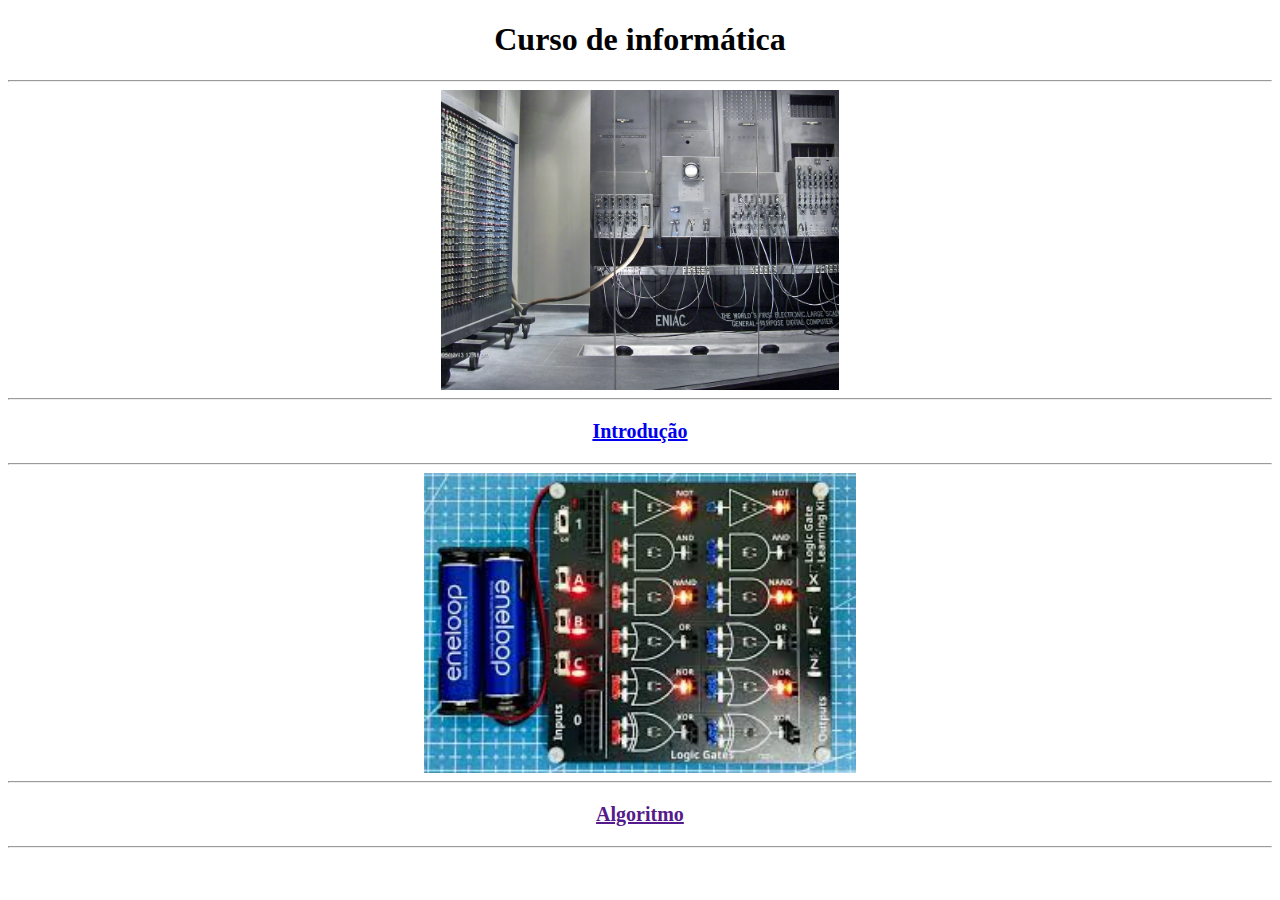
<file: index.html>
<!DOCTYPE html>
<html lang="pt-br">
<head>
    <meta charset="UTF-8">
    <meta name="viewport" content="width=device-width, initial-scale=1.0">
    <title>Curso de informática</title>
    <link rel="stylesheet" href="style.css">
</head>
<body>
    <h1>Curso de informática</h1>
    <hr>
    <img src="eniac-current.webp" alt="" height="300px">
    <hr>
    <h3><a href="index2.html">Introdução</a></h3>
    <hr>
    <img src="images.jfif" alt="" height="300px">
    <hr>
    <h3><a href="">Algoritmo</a></h3>
    <hr>
</body>
</html>
</file>
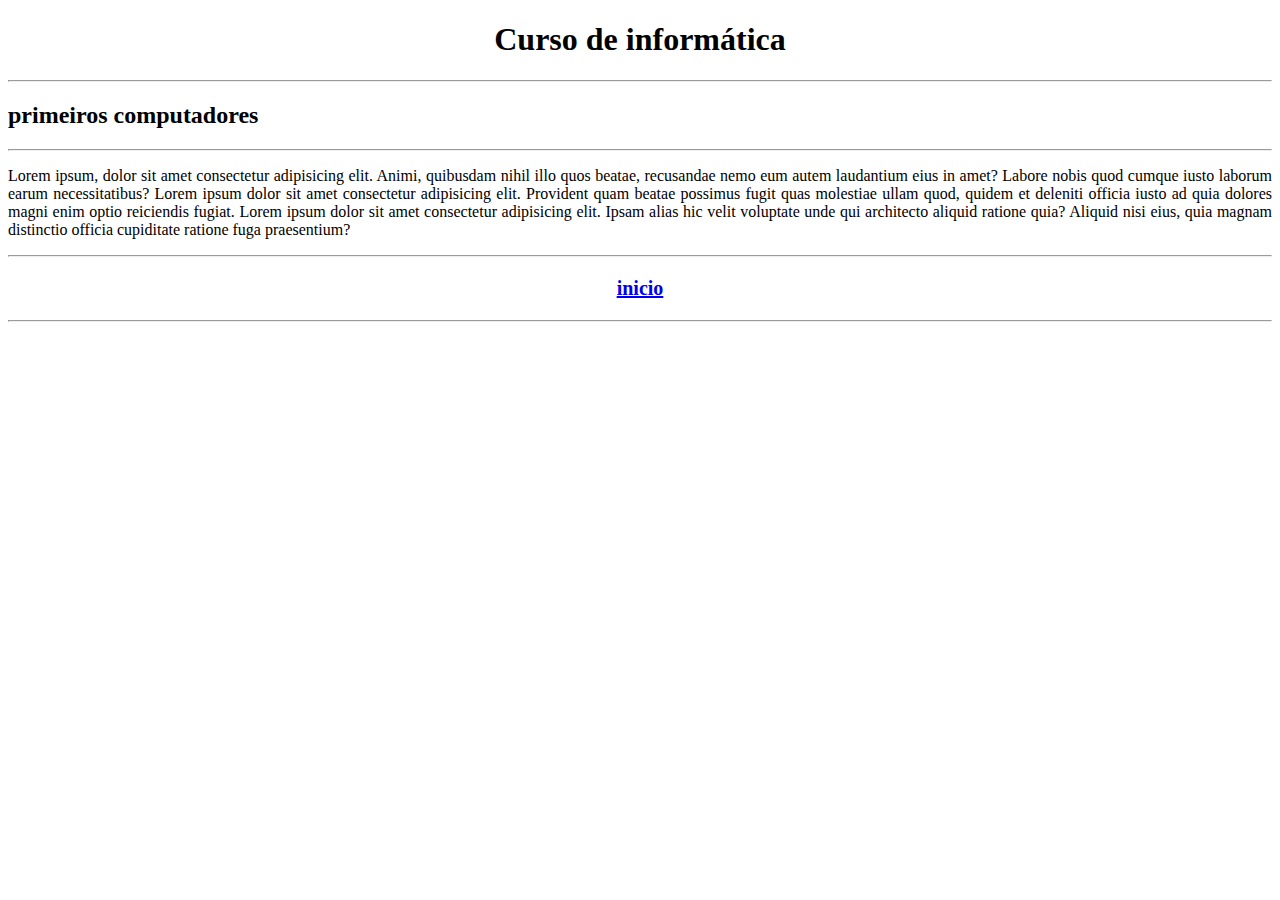
<file: index2.html>
<!DOCTYPE html>
<html lang="en">
<head>
    <meta charset="UTF-8">
    <meta name="viewport" content="width=device-width, initial-scale=1.0">
    <title>Curso de informática</title>
    <link rel="stylesheet" href="style.css">
</head>
<body>
    <h1>Curso de informática</h1>
    <hr>
    <h2>primeiros computadores</h2>
    <hr>
    <p>Lorem ipsum, dolor sit amet consectetur adipisicing elit. Animi, quibusdam nihil illo quos beatae, recusandae nemo eum autem laudantium eius in amet? Labore nobis quod cumque iusto laborum earum necessitatibus? Lorem ipsum dolor sit amet consectetur adipisicing elit. Provident quam beatae possimus fugit quas molestiae ullam quod, quidem et deleniti officia iusto ad quia dolores magni enim optio reiciendis fugiat. Lorem ipsum dolor sit amet consectetur adipisicing elit. Ipsam alias hic velit voluptate unde qui architecto aliquid ratione quia? Aliquid nisi eius, quia magnam distinctio officia cupiditate ratione fuga praesentium?</p>
    <hr>
    <h3><a href="index.html">inicio</a></h3>
    <hr>
</body>
</html>
</file>
<file: style.css>
h1{
    text-align: center;
}
img{
    margin: auto;
    display: flex;
}
h3{
    text-align: center;
    font-size: 20px;
}
p{
    text-align: justify;
}
</file>
